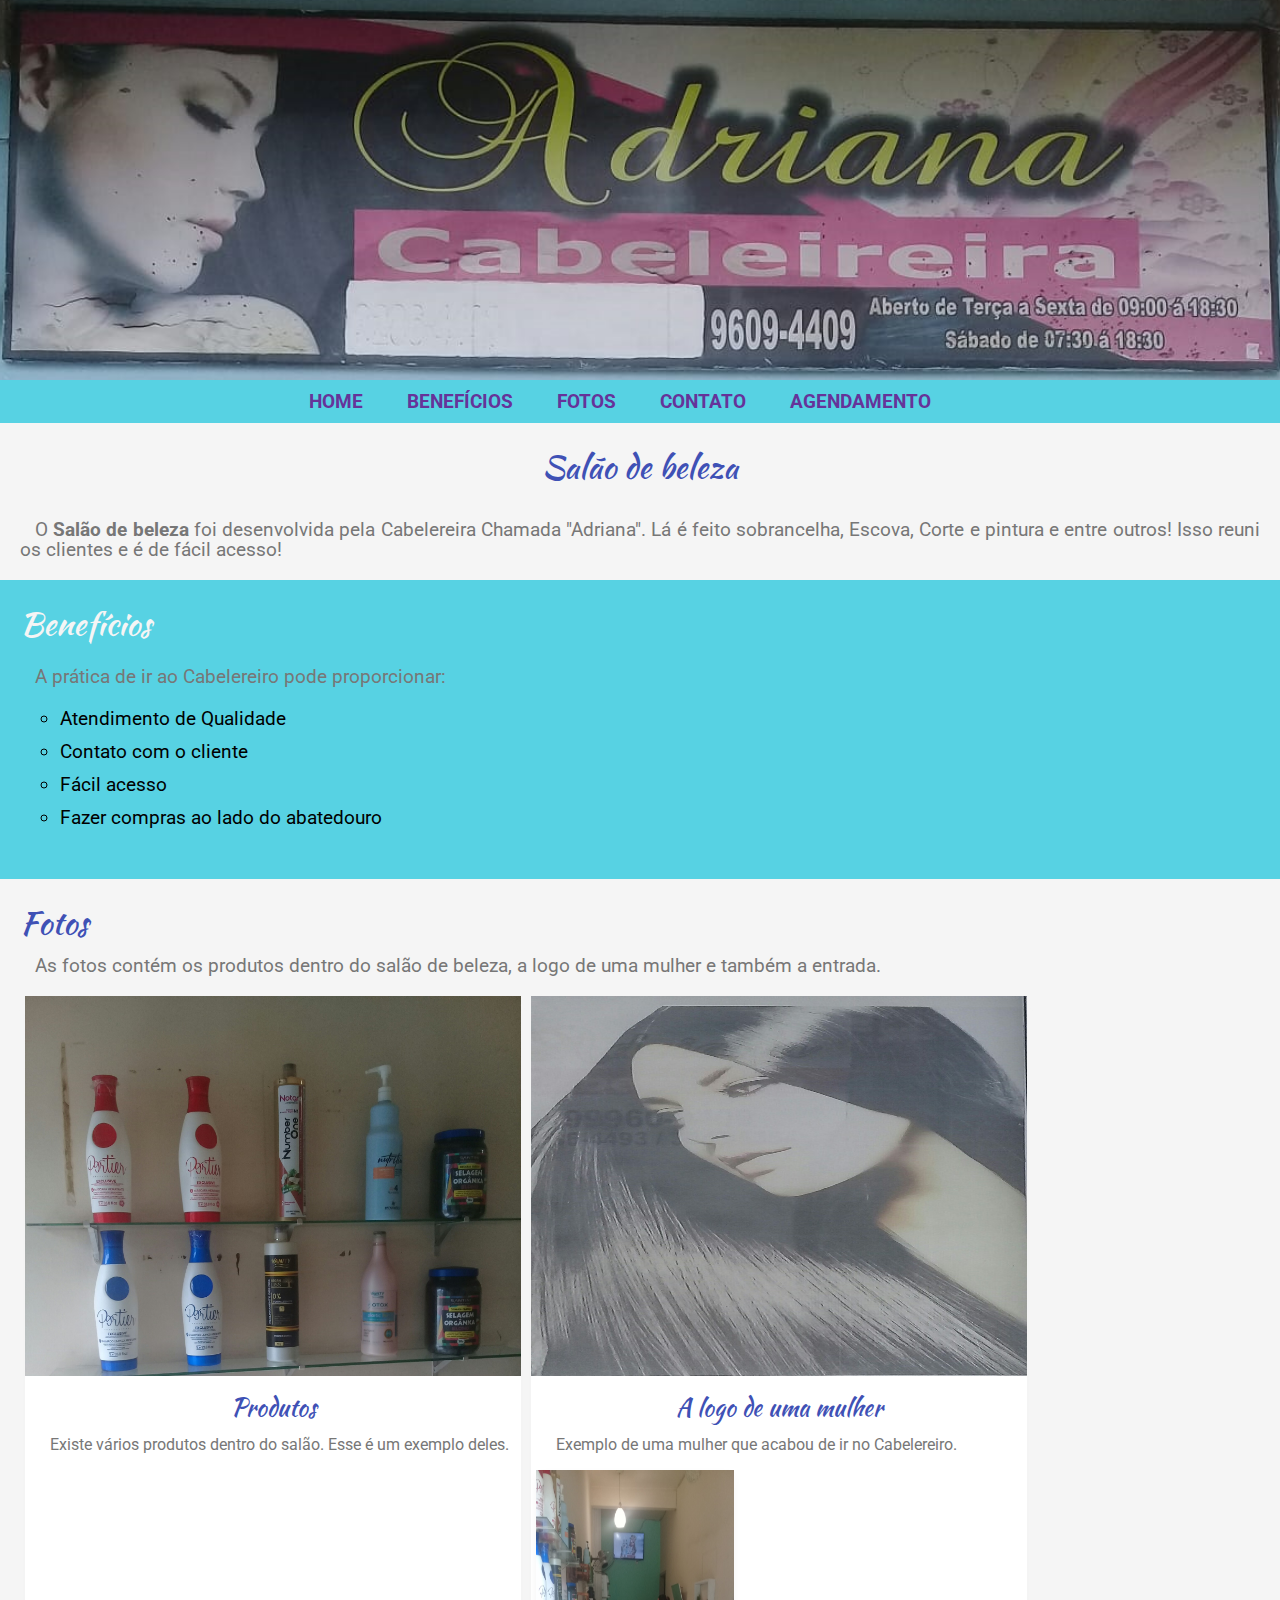
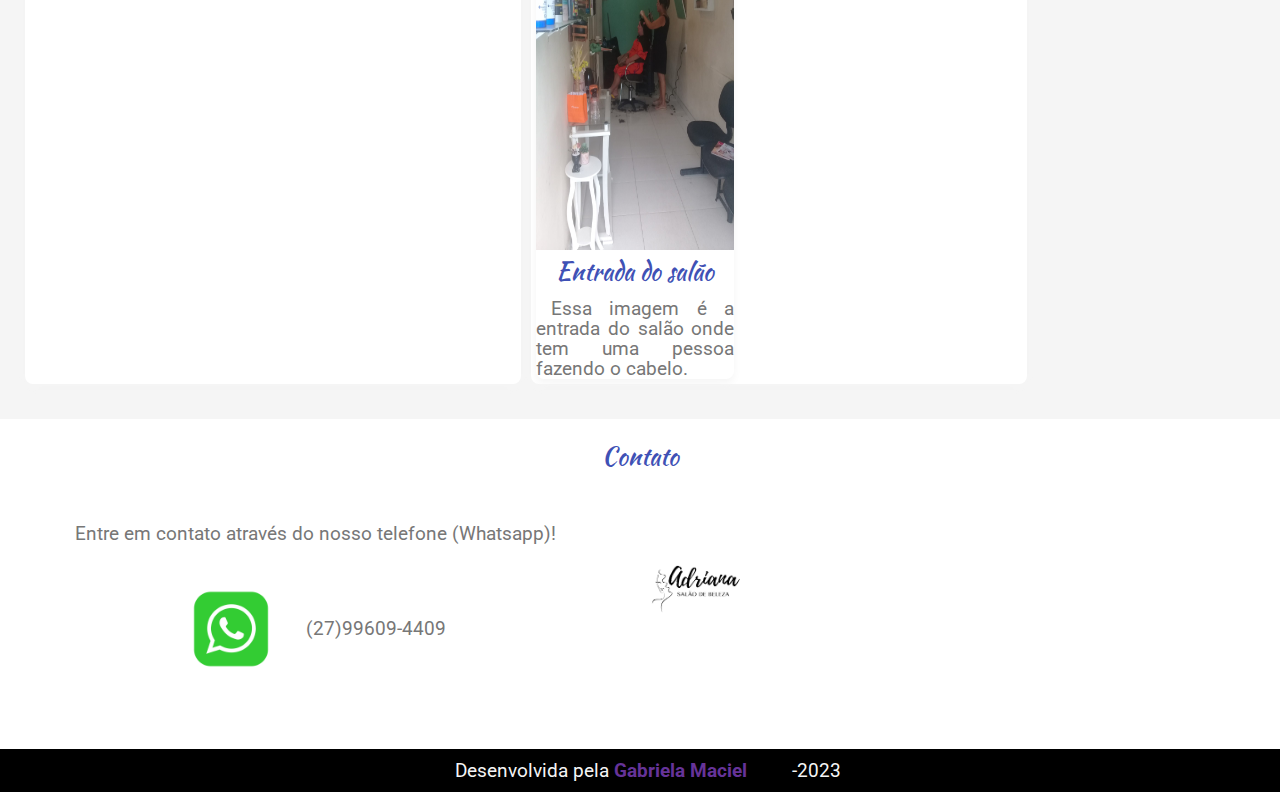
<file: index.html>
<!DOCTYPE html>
<html lang="pt-br">
<head>
  <title>Salão de Beleza</title>
    <meta charset="UTF-8">
    <meta name="author" content="Gabriela Maciel"/>
    <meta name="keywords" content="Salão de beleza, Fazer escova e pintar, Fazer sobrancelha,"/>
    <meta name="description" content="Salão de beleza perto do abatedouro quase todos os dias, exceto Segunda-feira" />
    <link rel="stylesheet" type="text/css" href="style.css"/>
    <script src="script.js" defer></script>

</head>
<body>
  <header>
  <img src="banner.png" alt="banner acompanhando a logo de um Salão de beleza"/>
  </header>
  <nav>
     <a class="a-Menu" href="#">HOME</a>
     <a class="a-Menu" href="#pag-Benefícios"> BENEFÍCIOS</a>
     <a class="a-Menu" href="#pag-Fotos"> FOTOS</a>
     <a class="a-Menu" href="#pag-Contato"> CONTATO</a>
     <a class="a-Menu" href="agendamento.html"> AGENDAMENTO</a>
  </nav>
  <article>
    <h1 align="Center">Salão de beleza</h1>
  
    <p> O <strong> Salão <span id="text-Preto"> de beleza </strong></span> foi desenvolvida pela 
    Cabelereira Chamada "Adriana".</strong>
    Lá é feito sobrancelha, Escova, Corte e pintura e entre outros!
    Isso reuni os clientes e é de fácil acesso!</p>
  </article>
   
   <section id="pag-Benefícios">
   <h2>Benefícios</h2>
   </font>
   <p>A prática de ir ao Cabelereiro pode proporcionar:</p>
   <ul>
     <li>Atendimento de Qualidade</li>
     <li>Contato com o cliente</li>
     <li>Fácil acesso</li>
     <li>Fazer compras ao lado do abatedouro</li>
    </font>
   </ul>
   </section>

   <section id="pag-Fotos">
   <font>
    <h2>Fotos</h2>
    </font>
 
    <p>As fotos contém os produtos dentro do salão de beleza, a logo de uma mulher
    e também a entrada.</p>

    <div id="container">
     <div class="card">
      <img src="produtos.jpg" alt=""/></td>
      <div class="card-content">
      <h3>Produtos</h3>
      <p>Existe vários produtos dentro do salão. Esse é um exemplo deles.</p>
      </div>
     </div>

     <div class="card">
      <img src="mulher.jpg" alt=""/></td>
      <div class="card-content">
      <h3>A logo de uma mulher</h3>
      <p>Exemplo de uma mulher que acabou de ir no Cabelereiro.</p>
     </div>

     <div class="card">
      <img src="entrada.jpg" alt=""/></td>
      <h3>Entrada do salão</h3>
      <p>Essa imagem é a entrada do salão onde tem uma pessoa fazendo o cabelo.</p>
     </div>
     </div>
    
      <tr align="center">
      </tr>
      <tr align="center">
      </tr>                        
  </section>

  <section id="pag-Contato">
    <font>
    <h3>Contato</h3>
  </font>
    <div id="container-Contatos">
     <div class="coluna-Contatos">
      <p> Entre em contato através do nosso telefone (Whatsapp)!</p>

        <div class="container-Imagens">
        <img class="img-ícones" src="whatsapp-png.webp" />
         <p>(27)99609-4409</p>
        </div>
   </div>
    <div class="coluna-Contatos">
       <Img class="img-ícones" src="imagem de uma logo.png"/> 
    </div> 
   </div> 
  </section>

  <footer>
   <p>Desenvolvida pela <a href="http://instagram.com/gabimaciel89" target="_blank"> Gabriela Maciel
   </a>-2023</p>
  </footer>    
    </body>
</html>
</file>
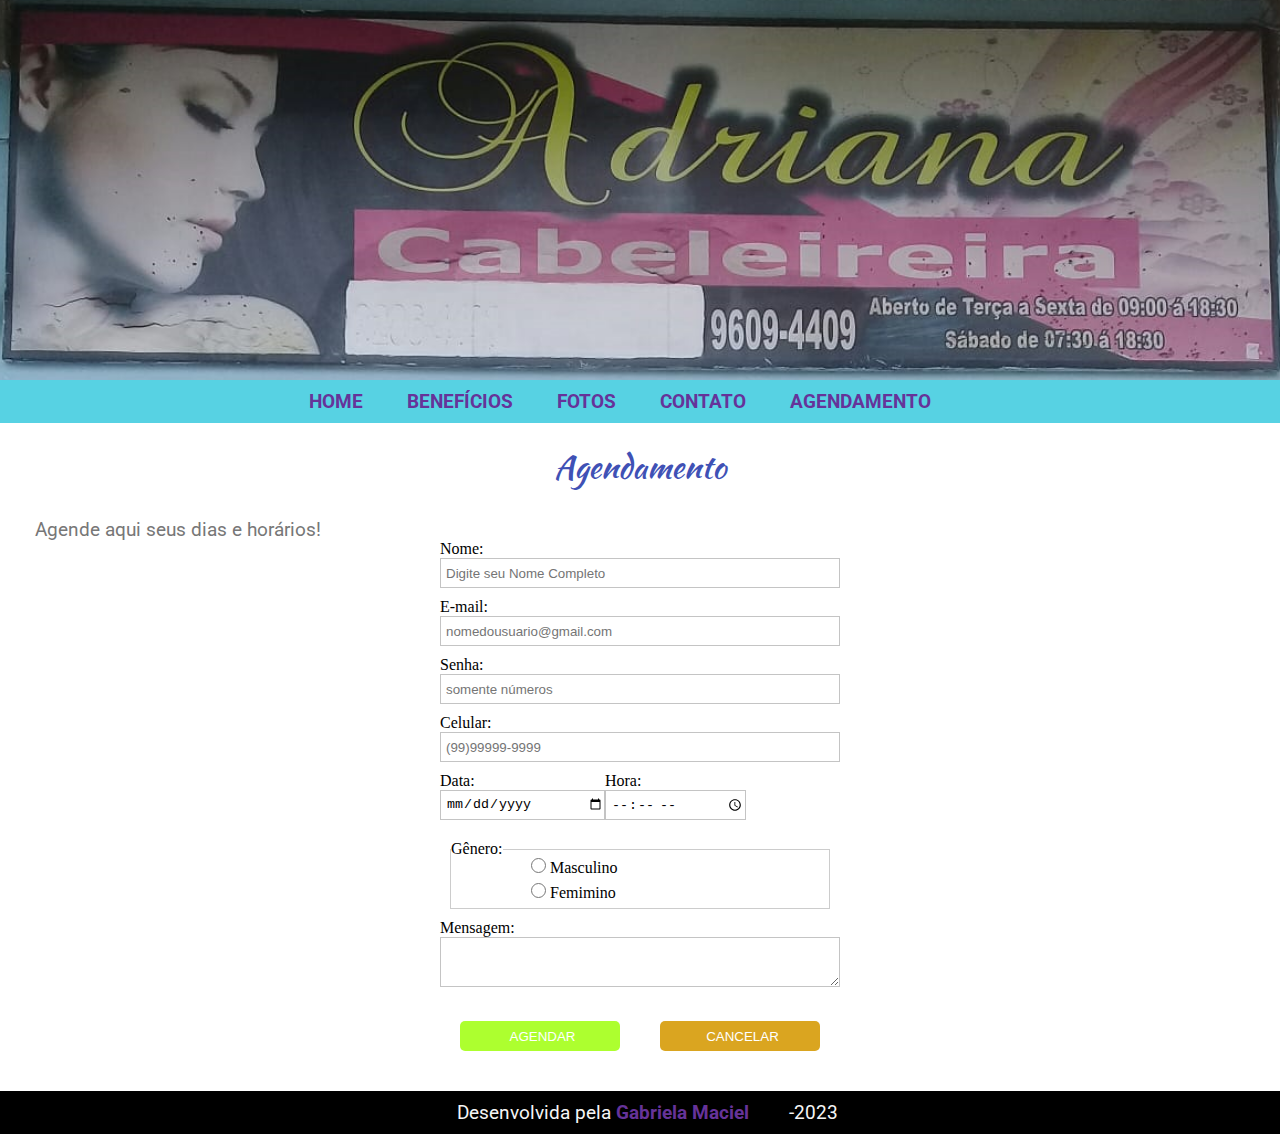
<file: agendamento.html>
<!DOCTYPE html>
<html lang="pt-br">
<head>
  <title>Salão de Beleza</title>
    <meta charset="UTF-8">
    <meta name="author" content="Gabriela Maciel"/>
    <meta name="keywords" content="Salão de beleza, Fazer escova e pintar, Fazer sobrancelha,"/>
    <meta name="description" content="Salão de beleza perto do abatedouro quase todos os dias, exceto Segunda-feira" />
    <link rel="stylesheet" type="text/css" href="style.css"/>
    <script src="script.js" defer></script>
</head>
<body>
  <header>
    <img src="banner.png" alt="banner acompanhando a logo de um Salão de beleza" />
  </header>
  <nav>
     <a class="a-Menu" href="index.html">HOME</a>
     <a class="a-Menu" href="index.html#pag-Benefícios"> BENEFÍCIOS</a>
     <a class="a-Menu" href="index.html#pag-Fotos"> FOTOS</a>
     <a class="a-Menu" href="index.html#pag-Contato"> CONTATO</a>
     <a class="a-Menu" href="#"> AGENDAMENTO</a>
  </nav>

  <section id="pag-agendamento">
    <h1>Agendamento</h1>
  
    <p>Agende aqui seus dias e horários!</p>

    <form name="" method="" action="">
        <label for="nome">Nome:</label>
        <input id="nome" type="text" name="nome" placeholder="Digite seu Nome Completo" required />

        <label for="Email"> E-mail:</label>
        <input id="Email" type="Email" name="Email" placeholder="nomedousuario@gmail.com">
        

        <label for="Senha">Senha:</label>
        <input id="Senha" type="password" name="Senha" placeholder="somente números">
        

        <label for="Celular">Celular:</label>
        <input id="Celular" type="Tel" name="Celular" placeholder="(99)99999-9999"
         pattern="^\(?\d{2}\)\d{5}[-\s]\d{4}.*?$" >

         <div id="data-hora">
         <div>
          <label id="Data">Data:</label>
          <input id="Data" type="Date" name="Data"/>
       </div>

         <div>
          <label id="Hora">Hora:</label>
          <input id="Hora" type="Time" name="Hora"/>
         </div>

       </div>
         <fieldset>
            <legend>Gênero:</legend>
          <input id="masc" type="radio" name="genero" value="masc"/> </label for="masc"
          >Masculino</label><br/>
          <input id="fem" type="radio" name="genero" value="fem"/> </label for="fem">Femimino</label>
         </fieldset>

         <label for="msg">Mensagem:</label><br/>
         <textarea id="msg" cols="52" rows="5">
         </textarea>

         <div id="botões-form">
          <input type="submit" name="bnt-Agendar" value="AGENDAR" />
          <input type="reset" name="btn-Cancelar" value="CANCELAR" />
         </div>
    </form>
  </section>
    <footer>
    <p>Desenvolvida pela <a href="http://instagram.com/gabimaciel89"
     target="_blank">Gabriela Maciel</a>-2023</p>  
    </footer> 
 </body>
</html>
</file>
<file: style.css>
/*selector{propriedade:valor;}*/

@import url('https://fonts.googleapis.com/css2?family=Kaushan+Script&family=Roboto:ital,wght@0,100;0,300;0,700;1,300&display=swap');

*{margin:0; padding:0;}

body{
    background-color: rgb(255,255,255);
}

header, img{
    width: 100%;
    height: 380px;
}

nav{
   background-color:#00bbd4a8;
   text-align: center;
   padding: 10px;
}

a{
   font: 1.2rem 'Roboto',sans-serif;
   color: rebeccapurple;
   text-decoration: none;   
   margin-right: 40px;
   font-weight: bold;
}

.a-menu{
    margin-right: 40px;
    font-weight: bold;
}

.a-menu:link, .a:visited{
    color:rebeccapurple;
}

.a-menu:hover, .a-menu:active{
    color: yellow;
}

article{
   width: 100%;
   background-color: whitesmoke;
   padding: 20px;
   box-sizing: border-box;
}

h1{
    font: 2rem 'Kaushan Script', cursive;
    color:#3F51B5;
    text-align: center;
    margin-bottom: 30px;
}

p{
  font:1.2rem 'Roboto', sans-serif;
  color: #777;
  text-align: justify;
  text-indent: 15px;
  line-height: 20px;
}

#txt-preto{
  color: black;
}

section{
    padding: 20px;
}

#pag-Benefícios{
    background-color: #00bbd4a8;
}

#pag-Benefícios h2{
    color:whitesmoke;
}

#pag-Benefícios p{
    color:#777;
    margin-top: 20px;
}

ul{
    list-style-type: circle;
    padding: 20px 40px;
    
}

li{
    font:1.2rem 'Roboto', sans-serif;
    color: black;
    margin-bottom: 10px;
}


h2{
    font: 2rem 'Kaushan Script';
    color:#3F51B5;
    margin-bottom: 10px;
}

#pag-Fotos{
    background-color: whitesmoke;
}

#container{
    display: flex;
    margin-top: 15px;
    margin-bottom: 10px;
}

.card{
    background-color: white;
    margin: 5px;
    width: 40%;
    border-radius: 8px;
    box-shadow: 0 4px 8px whitesmoke;
    transition: 0.1s;
}

.card:hover{
    box-shadow: 0 8px 16px #ccc;
}

.card-content{
    padding: 10px;
}

.card-content p{
  font:1rem 'Roboto', sans-serif;
  line-height: 20px;

}

h3{
   font: 1.5rem 'Kaushan Script', cursive; 
   color: #3F51B5;
   text-align: center;
   margin-bottom: 10px;
}

#pag-Contatos{
    color: #3F51B5;
}

#pag-Contatos p{
    text-align: center;
    margin-bottom: 5px;
}

#container-Contatos{
    display: flex;
}

.coluna-Contatos{
    padding: 40px;
}

.container-Imagens{
    margin-top: 25px;
    display: flex;
    justify-content: center;
    align-items: center;
}

.container-Imagens{
    color: black;
}

.img-ícones{
    width: 100px;
    height: 100px;
    padding: 10px;
}

.img{
   width: 50px;
}

footer{
    background-color: black;
    padding: 10px;
}

footer p{
    text-align: center;
    color: whitesmoke;
}

/*pagina de agendamento*/

#pag-Agendamento{
   margin-bottom: 20px;
}

#pag-Agendamento p{
    text-align: center;
    margin-bottom: 20px;
}

form{
    width: 400px;
    margin: 0 auto;
}

input, select, textarea{
    width: 100%;
    height: 30px;
    margin-bottom: 10px;
    padding-left: 5px;
    box-sizing: border-box;
    border: 1px solid #c4c4c4;
    color: black;
}

label, fieldset, input, select, textarea{
    font: 1rem  'Roboto' sans-serif;
}

fieldset{
    border: 1px solid #ccc; 
    margin-bottom: 10px;
    margin: 10px;
}

#data-hora{
    display: flex;
}

input[type="radio"], input[type="checkbox"]{
     width: 15px;
     height: 15px;
     margin-left: 80px;
}

textarea{
    height: 50px;
}

#botões-form{
    display: flex;
}

input[type="submit"], input[type="reset"]{
    margin: 20px;
    background-color: greenyellow;
    color: #fff;
    border: 0;
    border-radius: 5px;
}

input[type="reset"]{
    background-color: goldenrod;
}
</file>
